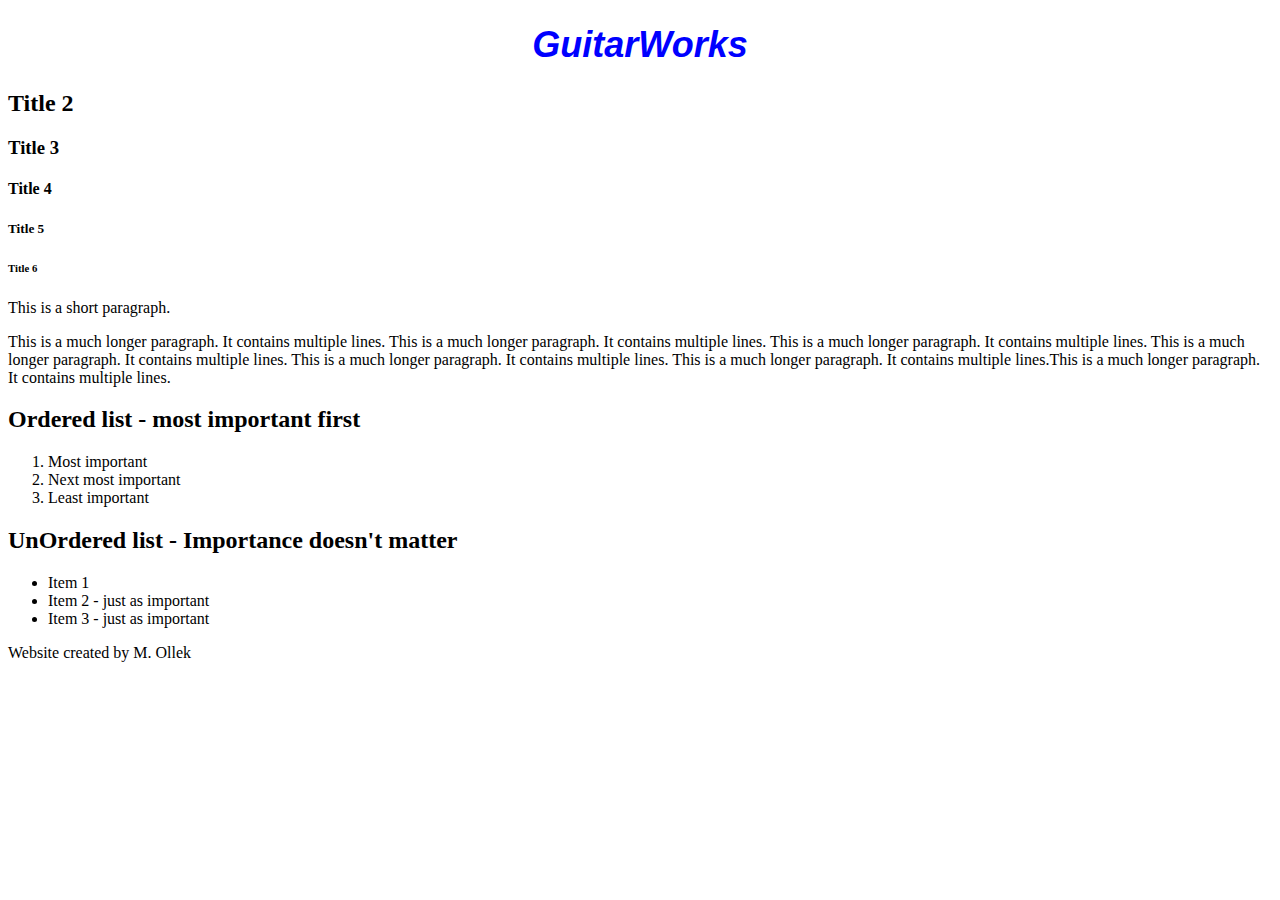
<file: index.html>
<!DOCTYPE html>
<html lang="en">
<head>
  <title>GuitarWorks Site</title>
  <meta charset="utf-8">
  <link rel="stylesheet" href="newstyle.css">
</head>

<body>
  <!--My website -->
  <!-- using the h element -->
  <header>
    <h1>GuitarWorks</h1>
  </header>

  <h2>Title 2</h2>
  <h3>Title 3</h3>
  <h4>Title 4</h4>
  <h5>Title 5</h5>
  <h6>Title 6</h6>

  <section>
  <!-- This is the main section -->
  <!-- The p element and the div element-->
    <div>
      <p>This is a short paragraph.</p>

      <div>
        <p>This is a much longer paragraph. It contains multiple lines. This is a much longer paragraph. It contains multiple lines. This is a much longer paragraph. It contains multiple lines. This is a much longer paragraph. It contains multiple lines. This is a much longer paragraph. It contains multiple lines. This is a much longer paragraph. It contains multiple lines.This is a much longer paragraph. It contains multiple lines.</p>
      </div>

    </div>
  </section>

  <!-- Using lists -->
  <section>
    <h2>Ordered list - most important first</h2>
      <ol>
          <li>Most important</li>
          <li>Next most important</li>
          <li>Least important</li>
      </ol>
  </section>

  <section>
    <h2>UnOrdered list - Importance doesn't matter</h2>
      <ul>
          <li>Item 1</li>
          <li>Item 2 - just as important</li>
          <li>Item 3 - just as important</li>
      </ul>
  </section>

  <footer>
    <p>Website created by M. Ollek</p>
  </footer>

</body>
</html>
</file>
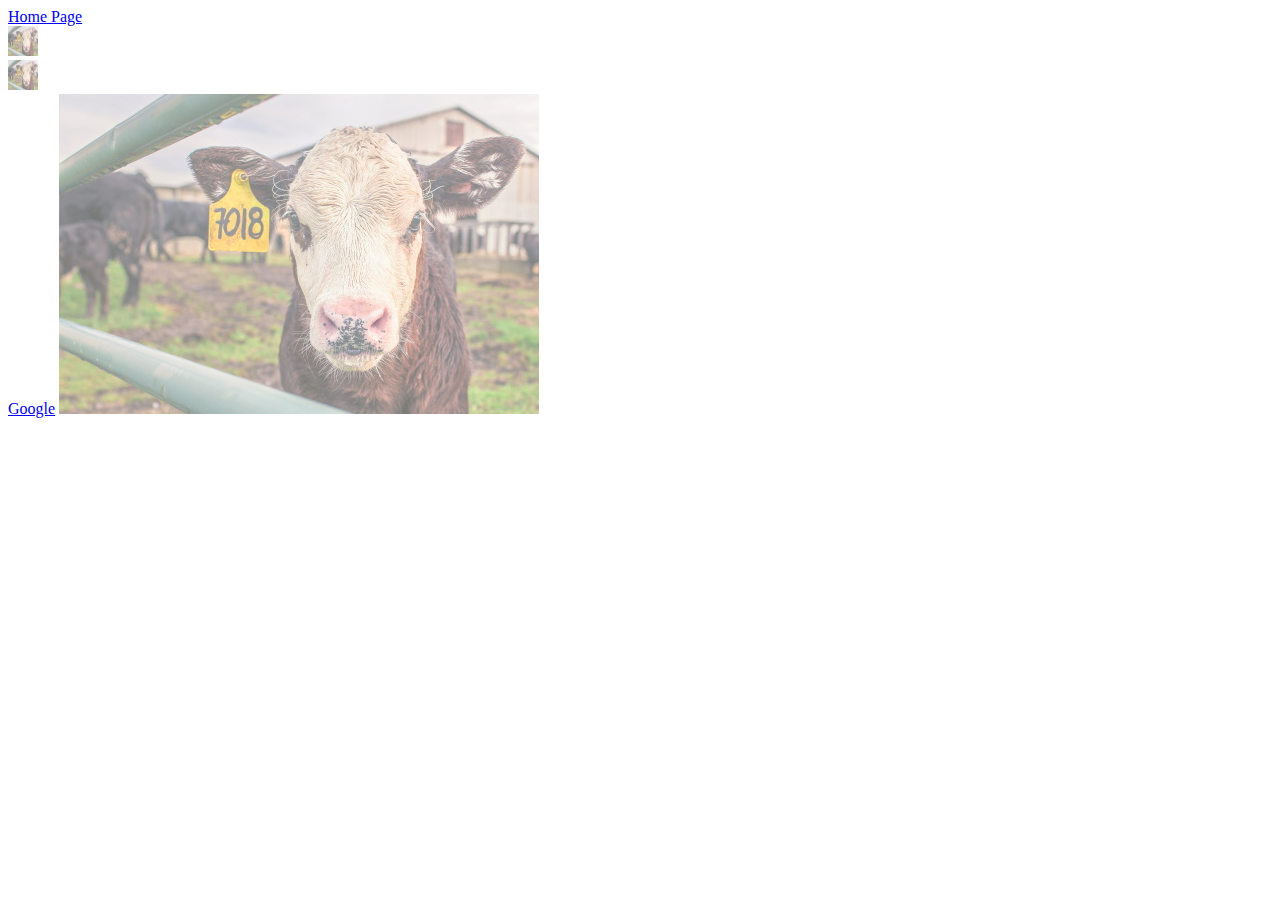
<file: lesson5.html>
<!DOCTYPE html>
<html lang="en">
<head>
  <title>lesson 5</title>
  <meta charset="utf-8">
</head>

<body>
<!-- using hyperlinks -->
<a href="index.html">Home Page</a><br>
<a href="index.html"><img src="images/calf.jpg" alt="cow" width="30" height="30" /></a><br>
<a href="images/calf.jpg"><img src="images/calf.jpg" alt="cow" width="30" height="30" /></a><br>
<a href="https://www.google.com/" target="_blank">Google</a>

<!-- Inserting images -->
<img src="images/calf.jpg" alt="picture of a calf" />
<!-- 3 more images -->






</body>
</html>
</file>
<file: newstyle.css>
h1 {
  color: blue;
  font-family: Helvetica, Arial;
  font-size: 36px;
  font-style: italic;
  text-align: center;
}
</file>
